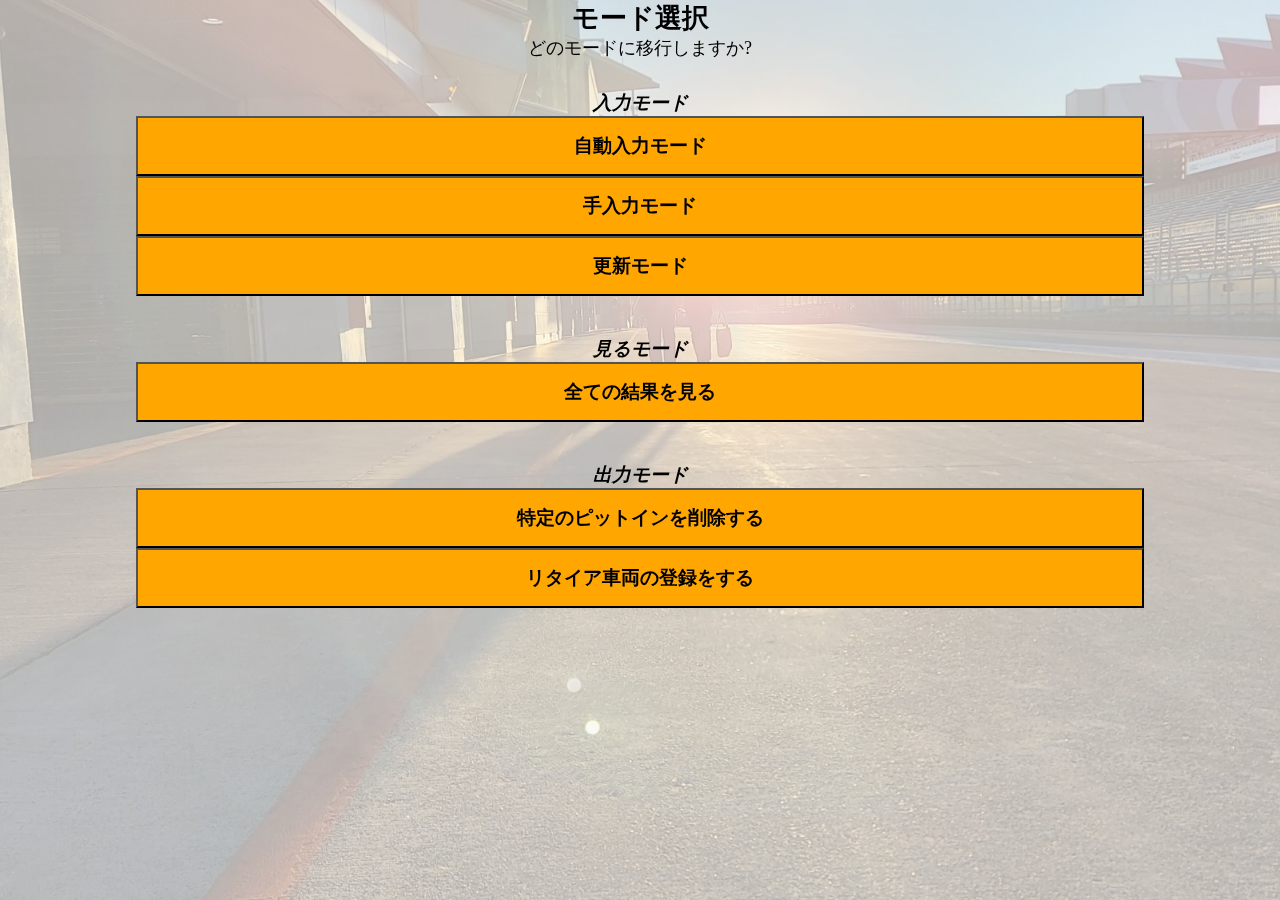
<file: index.html>
<!doctype html>
<html lang="ja">
  <head>
    <meta charset="UTF-8" />
    <meta name="viewport" content="width=device-width, initial-scale=1.0" />
    <link rel="stylesheet" href="a_css/main.css" />

    <title>メイン画面</title>
  </head>
  <body>
    <header>
      <h2>モード選択</h2>
      <p>どのモードに移行しますか?</p>
    </header>

    <main>
      <article>
        <section id="enter">
          <h3>入力モード</h3>
          <button>
            <a href="html_Enter/autoEnter.html"> 自動入力モード </a>
          </button>
          <button>
            <a href="html_Enter/handEnter.html">手入力モード</a>
          </button>
          <button>
            <a href="html_Enter/updateEnter.html">更新モード</a>
          </button>
        </section>

        <section id="show">
          <h3>見るモード</h3>
          <button><a href="html_Show/showAll.html">全ての結果を見る</a></button>
        </section>

        <section id="delete">
          <h3>出力モード</h3>
          <button>
            <a href="html_Delete/deleteCar.html">特定のピットインを削除する</a>
          </button>
          <button>
            <a href="html_Delete/deleteList.html">リタイア車両の登録をする</a>
          </button>
        </section>
      </article>
    </main>
  </body>
</html>
</file>
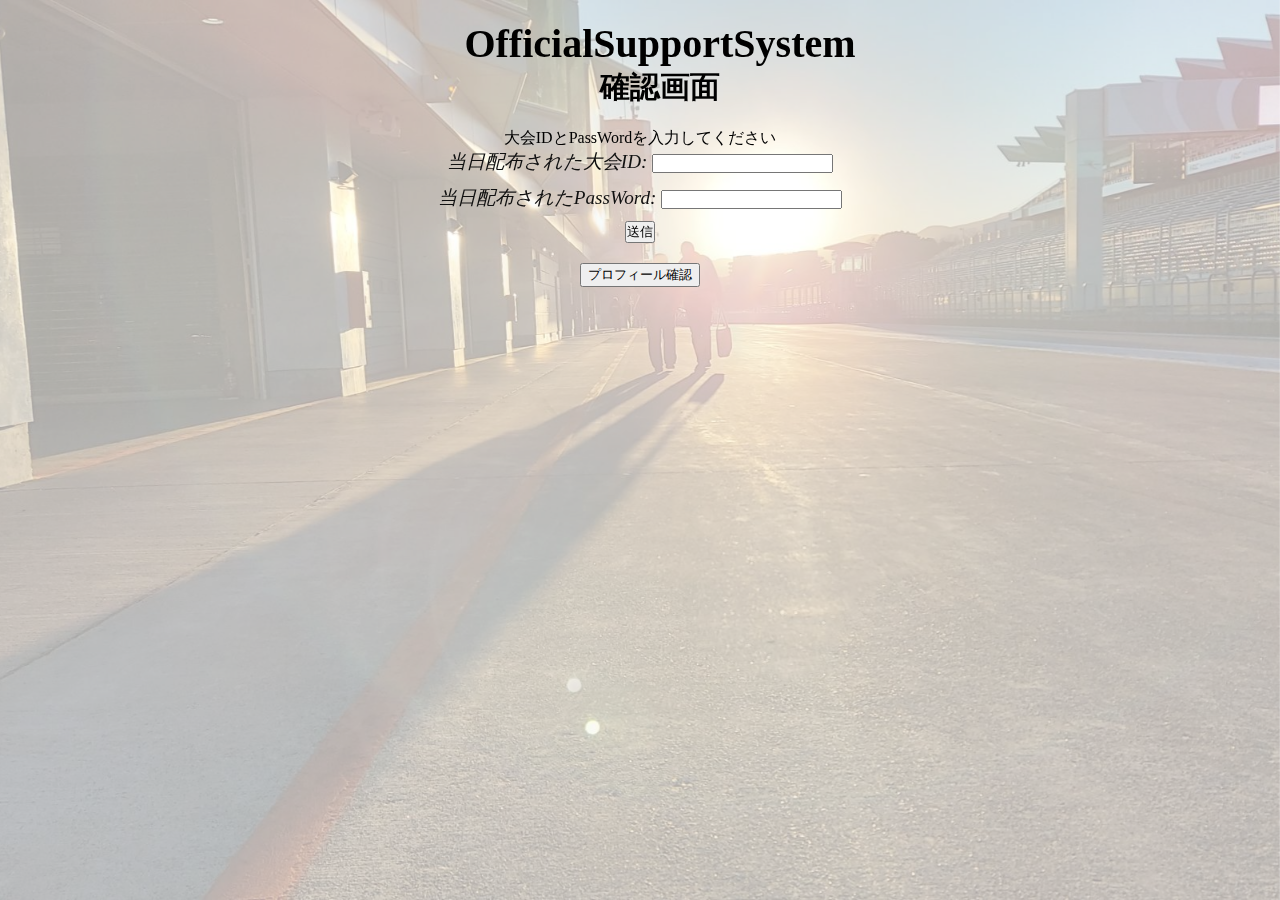
<file: conform.html>
<!doctype html>
<html lang="ja">
  <head>
    <meta charset="UTF-8" />
    <meta name="viewport" content="width=device-width, initial-scale=1.0" />
    <link rel="stylesheet" href="a_css/conform.css" />
    <script defer src="a_js/conform.js"></script>
    <title>確認画面</title>
  </head>
  <body>
    <header>
      <h1>OfficialSupportSystem</h1>
      <h2>確認画面</h2>
    </header>

    <main>
      <article id="main">
        <p>大会IDとPassWordを入力してください</p>

        <form id="form" method="post" action="">
          <section>
            <label for="todayId">当日配布された大会ID:</label>
            <input type="text" id="todayId" name="todayId" required />
          </section>

          <section>
            <label for="todayPass">当日配布されたPassWord:</label>
            <input type="password" id="todayPass" name="todayPass" required />
          </section>

          <input type="submit" id="submit" value="送信" />
        </form>

        <button id="conformBtn" onclick="prof()">プロフィール確認</button>
      </article>

      <article id="conform" style="display: none">
        <h2>プロフィール</h2>
        <p id="textUser">利用者ID:</p>
        <p id="textNum">会員番号:</p>
        <p id="textCir">所属サーキット:</p>

        <button id="backBtn" onclick="back()">戻る</button>
        <button id="changeBtn" onclick="change()">変更</button>
      </article>

      <article id="changed" style="display: none">
        <form action="" method="post">
          <section>
            <label for="userId">利用者ID</label>
            <input type="text" id="userId" name="userId" />
          </section>

          <section>
            <label for="circuit">所属サーキットを選択</label>
            <select id="circuit" name="circuit">
              <option value="">-- 選択してください --</option>
              <option value="fuji">富士SpeedWay</option>
              <option value="motegi">ツインリンクもてぎ</option>
              <option value="sugo">スポーツランド菅生</option>
              <option value="suzuka">鈴鹿</option>
              <option value="okayama">岡山国際</option>
              <option value="oita">オートポリス</option>
              <option value="other">その他</option>
              <option value="none">無所属</option>
            </select>
          </section>

          <input type="submit" id="changeSubmit" value="保存" />
        </form>

        <button id="cancelBtn" onclick="cancel()">キャンセル</button>
      </article>
    </main>
  </body>
</html>
</file>
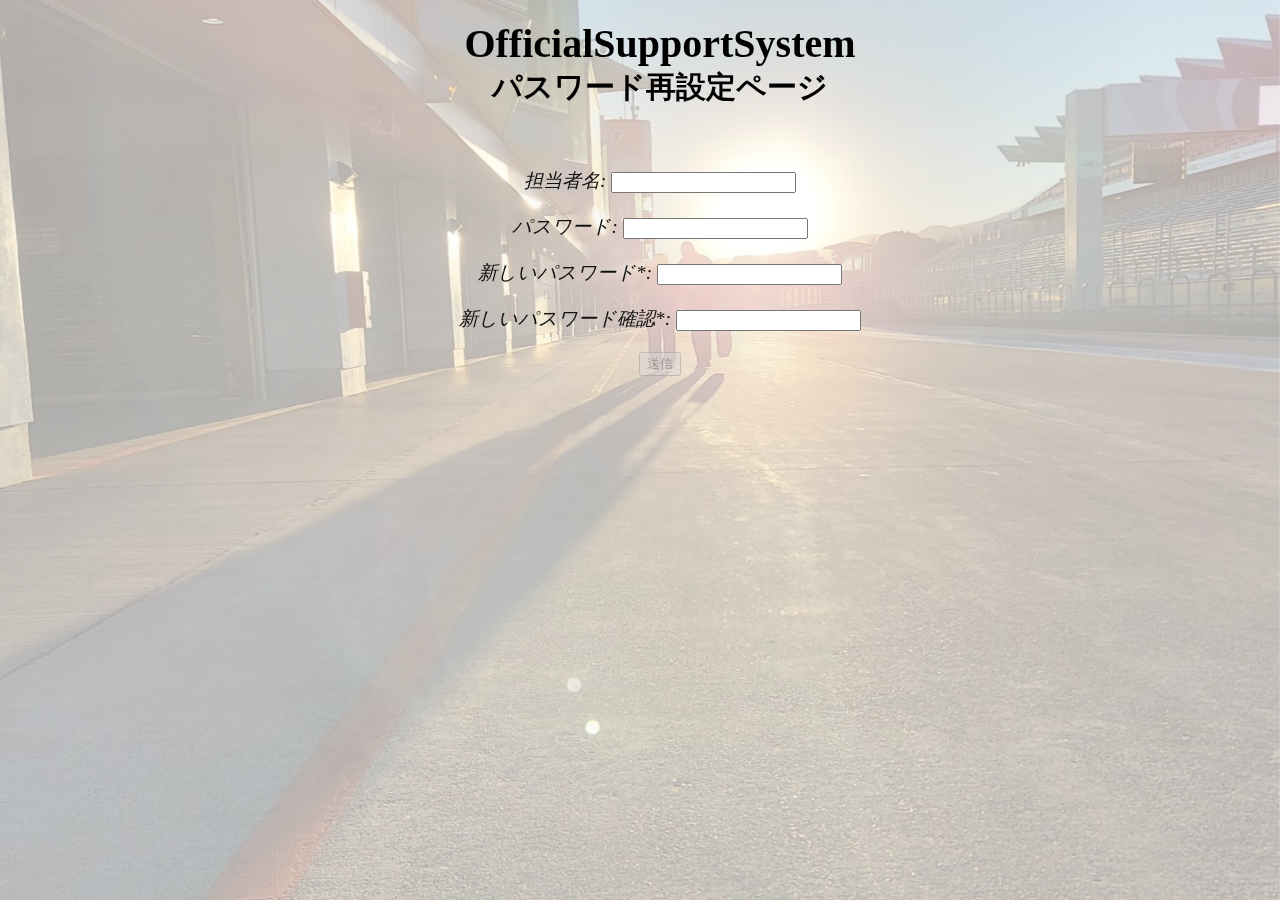
<file: forgetPass.html>
<!doctype html>
<html lang="ja">
  <head>
    <meta charset="UTF-8" />
    <meta name="viewport" content="width=device-width, initial-scale=1.0" />
    <link rel="stylesheet" href="a_css/formPage.css" />
    <script defer src="a_js/passCheck.js"></script>
    <script defer src="a_js/passConfirmChecl.js"></script>
    <script defer src="a_js/forgetPass.js"></script>
    <title>パスワード再設定</title>
  </head>
  <body>
    <header>
      <h1>OfficialSupportSystem</h1>
      <h2>パスワード再設定ページ</h2>
    </header>

    <main>
      <article id="formarea">
        <form method="post" id="form">
          <section>
            <label for="username">担当者名:</label>
            <input
              type="text"
              id="username"
              name="username"
              required
              minlength="4"
              maxlength="20"
              pattern="[ぁ-んァ-ヶヲ-ン\u4E00-\u9FFF\u3400-\u4DBFー・]+"
              title="ひらがな・カタカナ・漢字で入力してください（4文字〜20文字以内）"
            />
          </section>

          <section>
            <label for="password">パスワード:</label>
            <input
              type="password"
              id="password"
              name="password"
              minlength="6"
              maxlength="20"
              required
            />
            <br />
            <small id="errMsg"></small>
          </section>

          <section>
            <label for="newPassword">新しいパスワード*:</label>
            <input
              type="password"
              id="newPassword"
              name="newPassword"
              minlength="6"
              maxlength="30"
              required
            /><br />
            <small id="newPassErrMsg"></small>
          </section>

          <section>
            <label for="passConfirm">新しいパスワード確認*:</label>
            <input
              type="password"
              id="passConfirm"
              minlength="6"
              maxlength="30"
              required
            /><br />
            <small id="passConfError"></small>
          </section>

          <input type="submit" value="送信" id="submitBtn" disabled />
        </form>
      </article>

      <article id="msgarea">
        <p>パスワード再設定に成功！</p>
      </article>
    </main>
  </body>
</html>
</file>
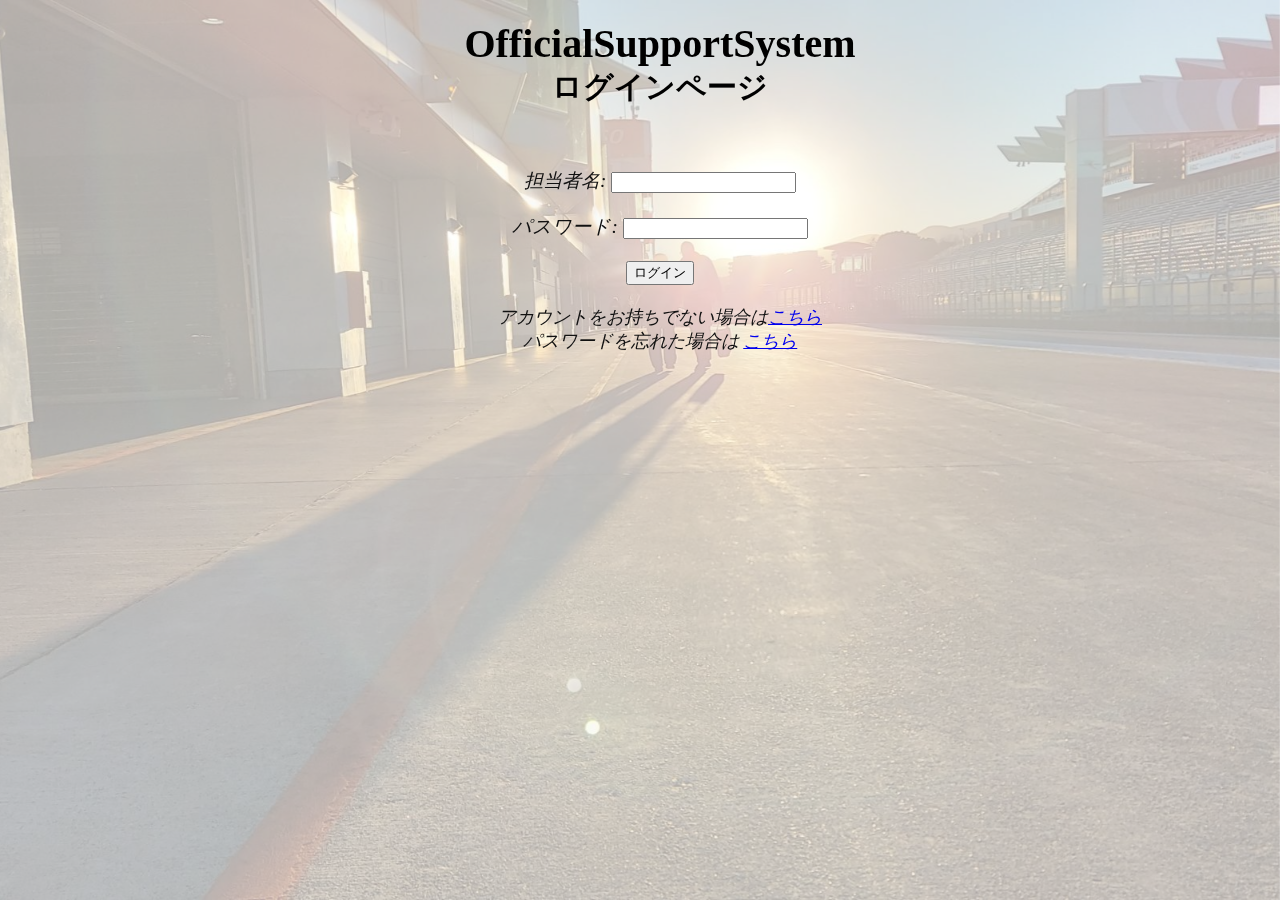
<file: login.html>
<!doctype html>
<html lang="ja">
  <head>
    <meta charset="UTF-8" />
    <meta name="viewport" content="width=device-width, initial-scale=1.0" />
    <link rel="stylesheet" href="a_css/formPage.css" />
    <script defer src="a_js/passCheck.js"></script>
    <script defer src="a_js/login.js"></script>
    <title>ログイン画面</title>
  </head>
  <body>
    <header>
      <h1>OfficialSupportSystem</h1>
      <h2>ログインページ</h2>
    </header>

    <main>
      <article id="formarea">
        <form method="post" id="form" action="/login">
          <section>
            <label for="username">担当者名:</label>
            <input
              type="text"
              id="username"
              name="username"
              required
              minlength="4"
              maxlength="20"
              pattern="[ぁ-んァ-ヶヲ-ン\u4E00-\u9FFF\u3400-\u4DBFー・]+"
              title="ひらがな・カタカナ・漢字で入力してください（4文字〜20文字以内）"
            />
          </section>

          <section>
            <label for="password">パスワード:</label>
            <input
              type="password"
              id="password"
              name="password"
              minlength="6"
              maxlength="20"
              required
            />
            <br />
            <small id="errMsg"></small>
          </section>

          <section>
            <input type="submit" id="submit" value="ログイン" />
          </section>
        </form>

        <p>アカウントをお持ちでない場合は<a href="regist.html">こちら</a></p>
        <p>パスワードを忘れた場合は <a href="forgetPass.html">こちら</a></p>
      </article>

      <article id="msgarea">
        <p>ログインに成功！</p>
      </article>
    </main>
  </body>
</html>
</file>
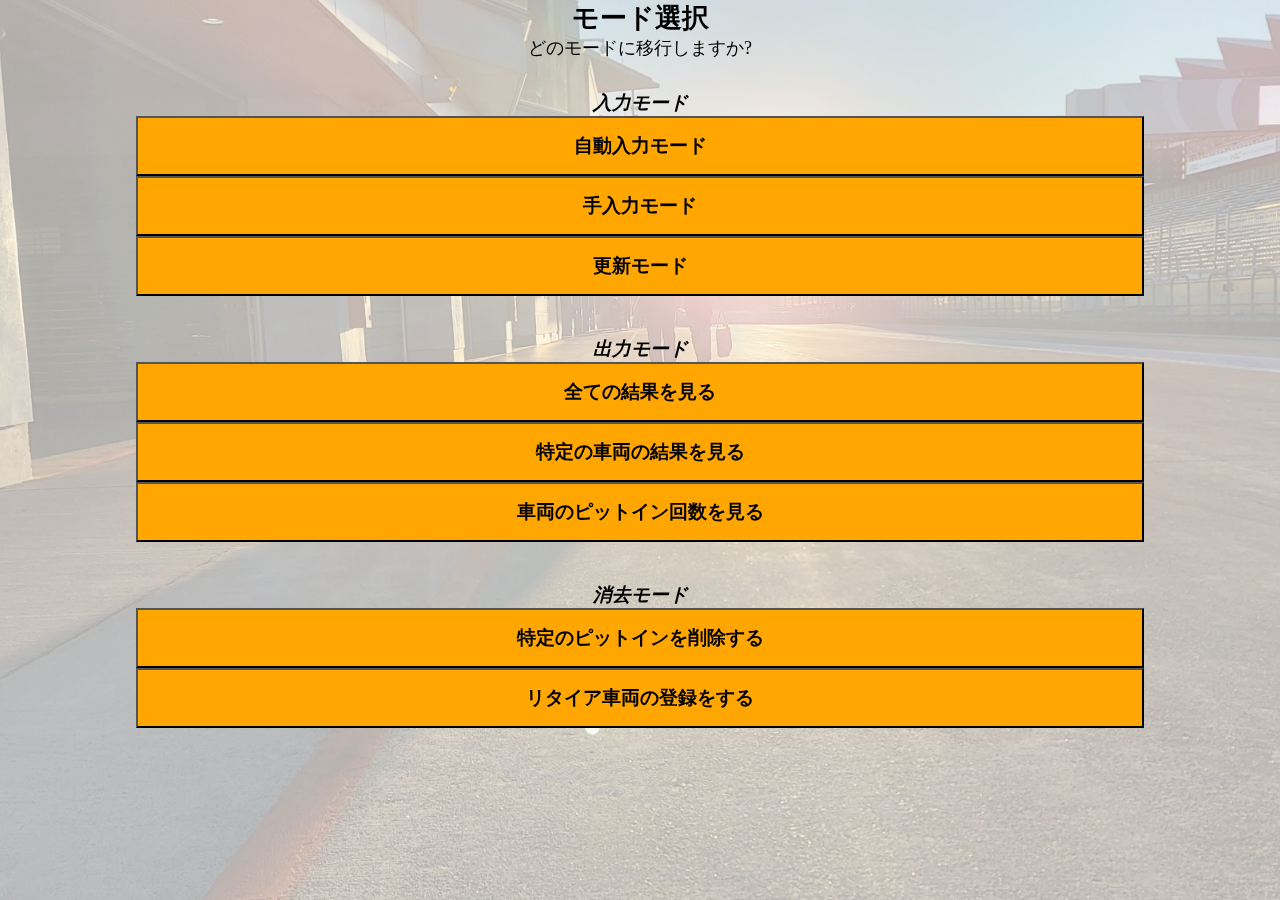
<file: main.html>
<!DOCTYPE html>
<html lang="ja">
  <head>
    <meta charset="UTF-8" />
    <meta name="viewport" content="width=device-width, initial-scale=1.0" />
    <link rel="stylesheet" href="a_css/main.css" />

    <title>メイン画面</title>
  </head>
  <body>
    <header>
      <h2>モード選択</h2>
      <p>どのモードに移行しますか?</p>
    </header>

    <main>
      <article>
        <section id="enter">
          <h3>入力モード</h3>
          <button>
            <a href="html_Enter/autoEnter.html"> 自動入力モード </a>
          </button>
          <button>
            <a href="html_Enter/handEnter.html">手入力モード</a>
          </button>
          <button>
            <a href="html_Enter/updateEnter.html">更新モード</a>
          </button>
        </section>

        <section id="show">
          <h3>出力モード</h3>
          <button><a href="html_Show/showAll.html">全ての結果を見る</a></button>
          <button>
            <a href="html_Show/showCar.html">特定の車両の結果を見る</a>
          </button>
          <button>
            <a href="html_Show/showPit.html">車両のピットイン回数を見る</a>
          </button>
        </section>

        <section id="delete">
          <h3>消去モード</h3>
          <button>
            <a href="html_Delete/deleteCar.html">特定のピットインを削除する</a>
          </button>
          <button>
            <a href="html_Delete/deleteList.html">リタイア車両の登録をする</a>
          </button>
        </section>
      </article>
    </main>
  </body>
</html>
</file>
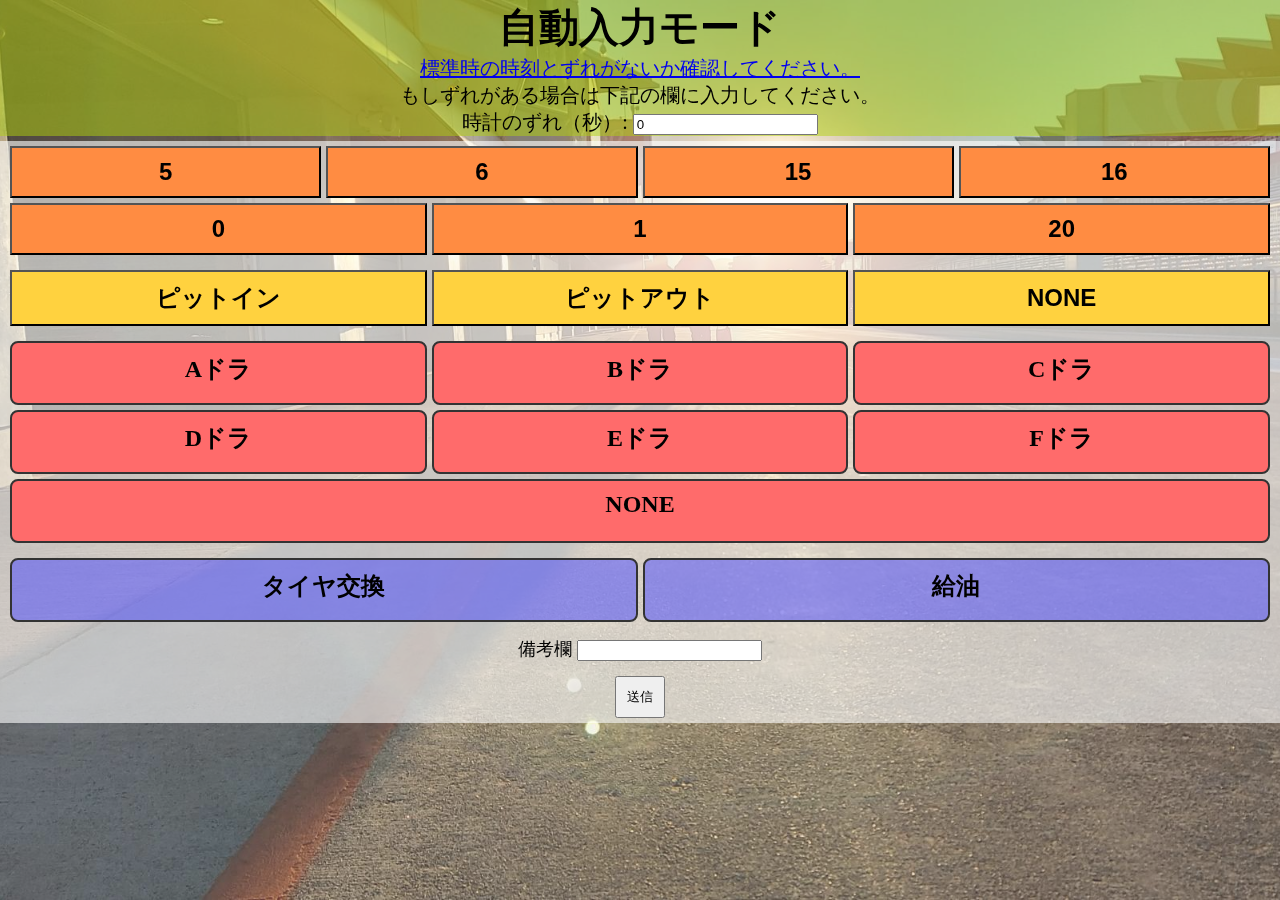
<file: html_Enter/autoEnter.html>
<!DOCTYPE html>
<html lang="ja">
  <head>
    <meta charset="UTF-8" />
    <meta name="viewport" content="width=device-width, initial-scale=1.0" />
    <link rel="stylesheet" href="../a_css/autoEnter.css" />
    <script src="../a_js/autoEnter.js"></script>
    <title>autoEnter</title>
  </head>
  <body>
    <header>
      <div id="toast"></div>
      <h1>自動入力モード</h1>
      <p>
        <a href="https://time.is/ja/Tokyo" target="_blank"
          >標準時の時刻とずれがないか確認してください。</a
        ><br />
        もしずれがある場合は下記の欄に入力してください。
      </p>
      <label for="offset">時計のずれ（秒）:</label>
      <input type="number" id="offset" value="0" required />
    </header>

    <main>
      <form id="myForm" method="post" action="">
        <section id="carNum"></section>

        <section id="Time">
          <!-- <h2>時間</h2> -->
          <button type="button" id="inTime">ピットイン</button>

          <button type="button" id="outTime">ピットアウト</button>

          <button type="button" id="noneTime">NONE</button>
        </section>

        <section id="Driver">
          <!-- <h2>交代したドライバー</h2> -->
          <input type="radio" name="driver" id="driverA" value="A" />
          <label for="driverA">Aドラ</label>

          <input type="radio" name="driver" id="driverB" value="B" />
          <label for="driverB">Bドラ</label>

          <input type="radio" name="driver" id="driverC" value="C" />
          <label for="driverC">Cドラ</label>

          <input type="radio" name="driver" id="driverD" value="D" />
          <label for="driverD">Dドラ</label>

          <input type="radio" name="driver" id="driverE" value="E" />
          <label for="driverE">Eドラ</label>

          <input type="radio" name="driver" id="driverF" value="F" />
          <label for="driverF">Fドラ</label>

          <input type="radio" name="driver" id="driverNone" value="none" />
          <label for="driverNone">NONE</label>
        </section>

        <section id="task">
          <!-- <h2>作業内容</h2> -->
          <input type="checkbox" id="tires" value="tire" />
          <label for="tires">タイヤ交換</label>

          <input type="checkbox" id="oils" value="oil" />
          <label for="oils">給油</label>
        </section>

        <section id="notes">
          備考欄
          <input type="text" id="note" maxlength="200" />
        </section>

        <section id="submits">
          <input type="submit" id="submit" value="送信" />
        </section>
      </form>
    </main>
  </body>
</html>
</file>
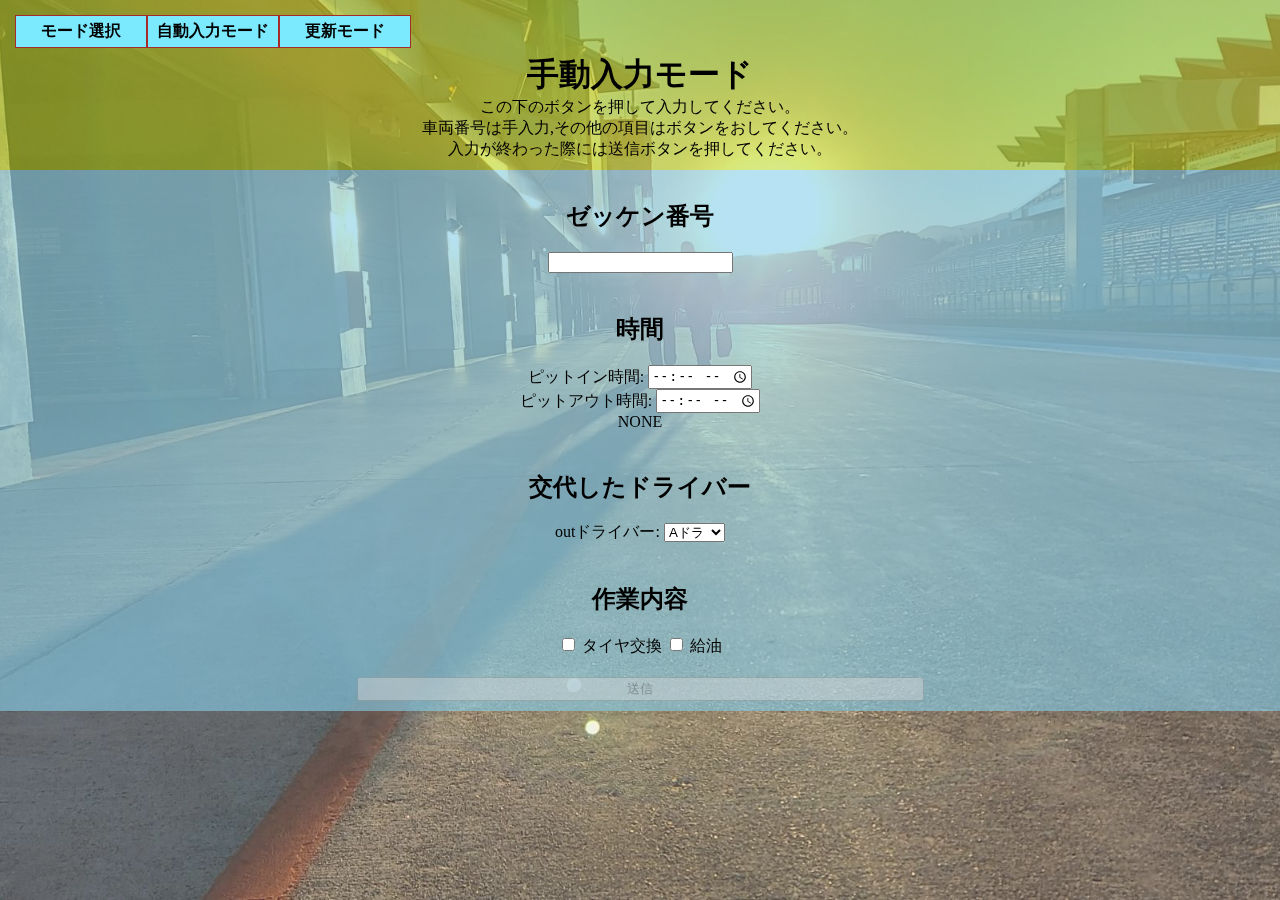
<file: html_Enter/handEnter.html>
<!DOCTYPE html>
<html lang="ja">
  <head>
    <meta charset="UTF-8" />
    <meta name="viewport" content="width=device-width, initial-scale=1.0" />
    <link rel="stylesheet" href="../a_css/handEnter.css" />
    <script src="../a_js/handEnter.js"></script>
    <title>handEnter</title>
  </head>
  <body>
    <header>
      <nav>
        <ul>
          <li><a href="../main.html">モード選択</a></li>
          <li><a href="autoEnter.html">自動入力モード</a></li>
          <li><a href="updateEnter.html">更新モード</a></li>
        </ul>
      </nav>

      <h1>手動入力モード</h1>
      <p>
        この下のボタンを押して入力してください。<br />
        車両番号は手入力,その他の項目はボタンをおしてください。<br />
        入力が終わった際には送信ボタンを押してください。
      </p>
    </header>

    <main>
      <form name="handEnter" method="post">
        <section id="enterCarNum">
          <label for="carNum">
            <h2>ゼッケン番号</h2>
            <input type="text" id="carNum" min="2" max="3" required />
          </label>
        </section>

        <section id="enterTime">
          <h2>時間</h2>
          <label for="inTime">ピットイン時間:</label>
          <input type="time" id="inTime" /><br />

          <label for="outTime">ピットアウト時間:</label>
          <input type="time" id="outTime" /><br />

          <label for="noneTime">NONE</label>
          <input type="hidden" name="noneTime" id="noneTime" value="none" />
        </section>

        <section id="enterDriver">
          <h2>交代したドライバー</h2>
          <!-- <label for="inDriver">
            inドライバー:
            <select name="inDriver" id="inDriver" required>
              <option value="driverA" selected>Aドラ</option>
              <option value="driverB">Bドラ</option>
              <option value="driverC">Cドラ</option>
              <option value="driverD">Dドラ</option>
              <option value="driverE">Eドラ</option>
              <option value="driverF">Fドラ</option>
              <option value="driverNone">NONE</option>
            </select>
            ≫
          </label> -->

          <label for="outDriver">outドライバー:</label>

          <select name="outDriver" id="outDriver" required>
            <option value="driverA" selected>Aドラ</option>
            <option value="driverB">Bドラ</option>
            <option value="driverC">Cドラ</option>
            <option value="driverD">Dドラ</option>
            <option value="driverE">Eドラ</option>
            <option value="driverF">Fドラ</option>
            <option value="driverNone">NONE</option>
          </select>
        </section>

        <section id="otherTask">
          <h2>作業内容</h2>
          <input type="checkbox" name="task" id="tires" value="tire" />
          <label for="tires">タイヤ交換</label>

          <input type="checkbox" name="task" id="oils" value="oil" />
          <label for="oils">給油</label>
        </section>

        <section>
          <input type="submit" id="submitBnt" value="送信" disabled />
        </section>
      </form>
    </main>
  </body>
</html>
</file>
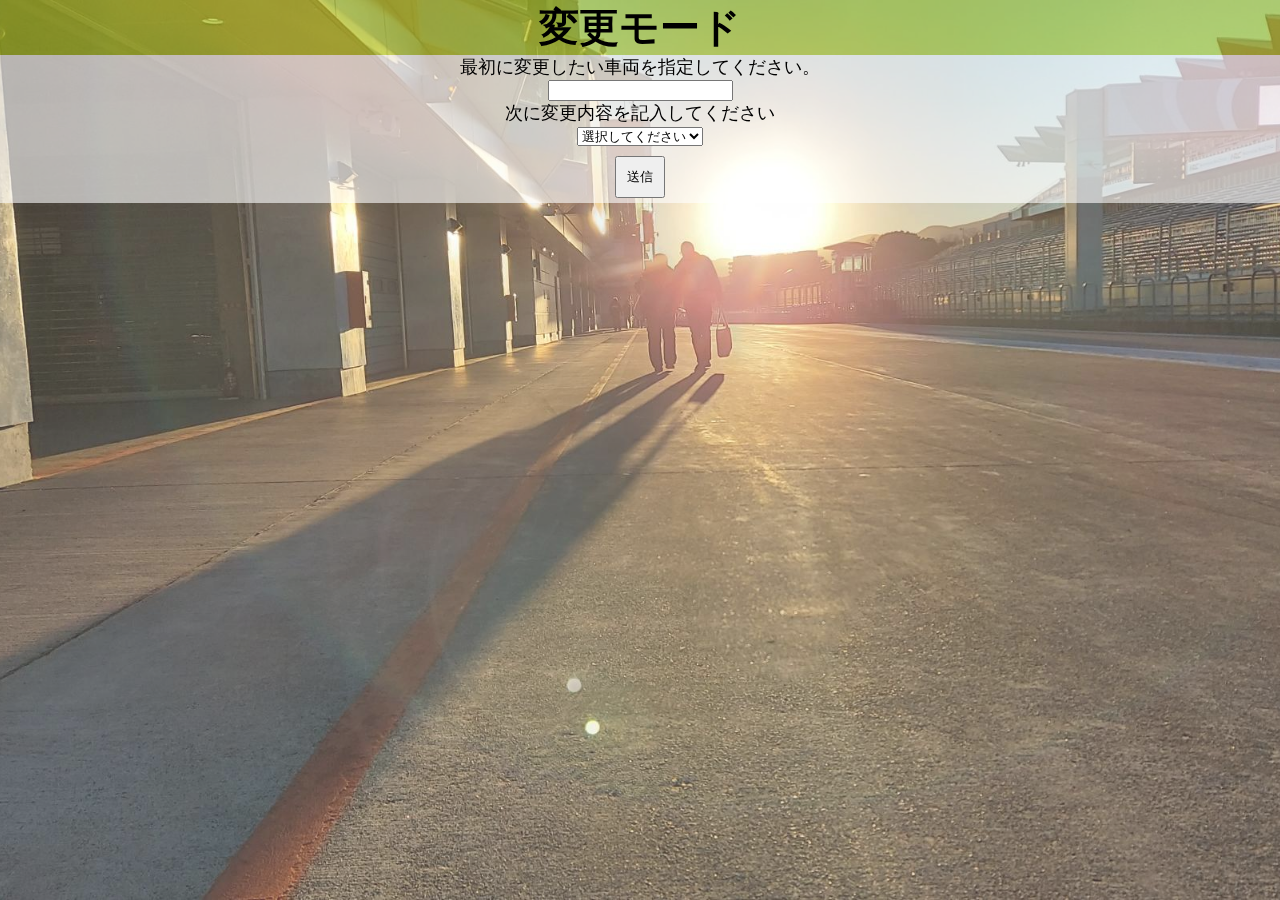
<file: html_Enter/updateEnter.html>
<!doctype html>
<html lang="ja">
  <head>
    <meta charset="UTF-8" />
    <meta name="viewport" content="width=device-width, initial-scale=1.0" />
    <link rel="stylesheet" href="../a_css/updateEnter.css" />
    <script defer src="../a_js/updateEnter.js"></script>
    <title>updateEnter</title>
  </head>

  <body>
    <header>
      <h1>変更モード</h1>
    </header>

    <main>
      <article>
        <p>最初に変更したい車両を指定してください。</p>
        <input type="number" id="carNumber" max="999" />

        <div id="showCarData"></div>
      </article>

      <p>次に変更内容を記入してください</p>

      <form id="myForm" method="post" action="">
        <input type="hidden" id="carNum" name="carNum" />

        <select name="selection" id="selection">
          <!-- １が記録変更　２がリタイア -->
          <option value="">選択してください</option>
          <option value="1">監視記録変更</option>
          <option value="2">リタイア</option>
        </select>

        <article id="retire" style="display: none">
          <h2>リタイア事項</h2>
          <input type="text" id="reason" maxlength="200" />
        </article>

        <article id="change" style="display: none">
          <label for="when">何回目のピットイン？</label>
          <input type="number" id="when" maxlength="2" />

          <h2>ピット時間</h2>
          <section id="Time">
            <label for="inTime">イン</label>
            <input type="time" id="inTime" />

            <label for="outTime">アウト</label>
            <input type="time" id="outTime" />

            <label for="noneTime">ガレージ</label>
            <input type="time" id="noneTime" />
          </section>

          <h2>交代したドライバー</h2>
          <section id="Driver">
            <br />
            <input type="radio" name="driver" id="driverA" value="A" />
            <label for="driverA">Aドラ</label>

            <input type="radio" name="driver" id="driverB" value="B" />
            <label for="driverB">Bドラ</label>

            <input type="radio" name="driver" id="driverC" value="C" />
            <label for="driverC">Cドラ</label>

            <input type="radio" name="driver" id="driverD" value="D" />
            <label for="driverD">Dドラ</label>

            <input type="radio" name="driver" id="driverE" value="E" />
            <label for="driverE">Eドラ</label>

            <input type="radio" name="driver" id="driverF" value="F" />
            <label for="driverF">Fドラ</label>

            <input type="radio" name="driver" id="driverNone" value="none" />
            <label for="driverNone">NONE</label>
          </section>

          <h2>作業内容</h2>
          <section id="task">
            <input type="checkbox" id="tires" value="tire" />
            <label for="tires">タイヤ交換</label>

            <input type="checkbox" id="oils" value="oil" />
            <label for="oils">給油</label>
          </section>

          <h2>備考欄</h2>
          <section id="notes">
            <input type="text" id="note" maxlength="200" />
          </section>
        </article>

        <section id="submits">
          <input type="submit" id="submit" value="送信" />
        </section>
      </form>
    </main>
  </body>
</html>
</file>
<file: a_css/main.css>
@charset "utf-8";
/* 背景と全体の設定 */
body {
  margin: 0;
  padding: 0;
  text-align: center;
  position: relative;
  z-index: 0;
}

body::before {
  content: "";
  position: fixed;
  top: 0;
  left: 0;
  right: 0;
  bottom: 0;
  background: url(../a_image/body.jpg) center center / cover no-repeat;
  z-index: -2;
}

body::after {
  content: "";
  position: fixed;
  top: 0;
  left: 0;
  right: 0;
  bottom: 0;
  background-color: rgba(255, 255, 255, 0.65); /* ← 明るめに色を抑える */
  z-index: -1;
}

/* 初期化 */
h2,
h3,
p,
button {
  margin: 0px;
  padding: 0px;
}
/* ヘッダー */
header {
  margin-bottom: 10px;
  padding: 0px;
  font-size: 18px;
}

/* メイン */
main {
  margin: 0px;
  padding: 0px;
  font-style: oblique;
}

section {
  margin: 20px auto;
  padding: 10px;
}

/* リンク*/
a {
  color: black;
  text-decoration: none; /* 下線を消す */
}

a:visited {
  color: purple;
}

button {
  padding: 15px;
  width: 80%;
  min-width: 100px;
  min-height: 60px;
  font-size: larger;
  font-weight: bold;
  background-color: #ffa600; /* ソフトオレンジの色を指定 */
}

@media screen and (max-width: 450px) {
  bottom {
    font-size: auto;
  }
}
</file>
<file: a_css/conform.css>
@charset "utf-8";
/* 背景と全体の設定 */
body {
  margin: 0;
  padding: 0;

  height: 100%;
  display: flex;
  flex-direction: column;

  text-align: center;
  position: relative;
  z-index: 0;
}

body::before {
  content: "";
  position: fixed;
  top: 0;
  left: 0;
  right: 0;
  bottom: 0;
  background: url(../a_image/body.jpg) center center / cover no-repeat;
  z-index: -2;
}

body::after {
  content: "";
  position: fixed;
  top: 0;
  left: 0;
  right: 0;
  bottom: 0;
  background-color: rgba(255, 255, 255, 0.65);
  z-index: -1;
}

/* 初期化 */
h1,
h2,
p,
input,
label,
small {
  margin: 0px;
  padding: 0px;
}
/* ヘッダー */
header {
  margin: 20px;
  flex: 0 0 20%;
  width: 100%;
  font-size: 20px;
}

/* メイン */
main form {
  margin-bottom: 20px;
}

#conform p {
  padding: 10px;
}

section {
  margin-bottom: 10px;
  width: 100%;
  font-style: oblique;
  font-size: larger;
  color: #111;
}

/* 色設定 */
a:visited {
  color: #444;
}

/* スマホ対応 */
@media screen and (max-width: 450px) {
  body {
    font-size: 14px;
  }
}
</file>
<file: a_css/formPage.css>
@charset "utf-8";
/* 各種FORMのスタイル　login, regist, forgetPass */

/* 背景と全体の設定 */
body {
  margin: 0;
  padding: 0;

  height: 100%;
  display: flex;
  flex-direction: column;

  text-align: center;
  position: relative;
  z-index: 0;
}

body::before {
  content: "";
  position: fixed;
  top: 0;
  left: 0;
  right: 0;
  bottom: 0;
  background: url(../a_image/body.jpg) center center / cover no-repeat;
  z-index: -2;
}

body::after {
  content: "";
  position: fixed;
  top: 0;
  left: 0;
  right: 0;
  bottom: 0;
  background-color: rgba(255, 255, 255, 0.65);
  z-index: -1;
}

/* 初期化 */
h1,
h2,
p,
label,
small {
  margin: 0px;
  padding: 0px;
}
/* ヘッダー */
header {
  margin: 20px;
  flex: 0 0 20%;
  width: 100%;
  font-size: 20px;
}

/* メイン */
main {
  padding: 20px;
  width: 100%;

  font-style: oblique;
  color: #111;
}

section {
  margin: 20px auto;
  font-size: larger;
}

p {
  font-size: large;
}

#msgarea {
  display: none;
  color: green;
}

/* スモール */
a:visited {
  color: #444;
}

/* スマホ対応 */
@media screen and (max-width: 450px) {
  body {
    font-size: 14px;
  }
}
</file>
<file: a_css/autoEnter.css>
@charset "utf-8";
/* 背景と全体の設定 */
body {
  margin: 0;
  padding: 0;
  width: 100%;
  height: 100%;
  text-align: center;
  position: relative;
  z-index: 0;
}

body::before {
  content: "";
  position: fixed;
  top: 0;
  left: 0;
  right: 0;
  bottom: 0;
  background: url(../a_image/body.jpg) center center / cover no-repeat;
  z-index: -2;
}

body::after {
  content: "";
  position: fixed;
  top: 0;
  left: 0;
  right: 0;
  bottom: 0;
  background-color: rgba(255, 255, 255, 0.2); /* ← 明るめに色を抑える */
  z-index: -1;
}

/* 初期化 */
h1,
h2,
label,
p {
  margin: 0px;
  padding: 0px;
}
/* ヘッダー */
header {
  background-color: rgba(177, 210, 12, 0.5);
  margin: 0;
  padding: 0;
  font-size: 12px;
}

/* メイン */
main {
  margin: 0px;
  padding: 0px;
  font-size: 18px;
  background-color: rgba(255, 255, 255, 0.6);
}

/* ボタン：全体設定 */
section {
  margin: 5px;
  padding: 5px;

  display: flex;
  gap: 5px;
  flex-wrap: wrap;
  justify-content: space-between;
  align-items: stretch;
}
/* ボタン：詳細設定 */
/* 車両ボタン */
#carNum button {
  flex: 1 1 calc(25% - 10px);
  min-height: 50px;
  font-size: 15px;
  font-weight: bold;
  background-color: #ff8c42;
}

/* 時間ボタン */
#Time button,
#Time p {
  flex: 1 1 calc(33% - 10px);
  font-size: 15px;
  min-height: 40px;
  font-weight: bold;
  background-color: #ffd23f;
}

/* ラジオボタン・チェックボタン */
#Driver input,
#task input {
  display: none; /* 元のラジオボタンは非表示 */
}

#Driver input + label,
#task input + label {
  flex: 1 1 calc(24% - 10px);
  min-height: 40px;

  font-weight: bold;
  border: 2px solid #333;
  border-radius: 8px;
  cursor: pointer;
}

/* ボタンの色設定 */
#Driver input + label {
  background-color: #ff6b6b;
}

#task input + label {
  background-color: rgba(70, 70, 255, 0.5);
}

#carNum .carBtn.selected,
#Driver input:checked + label,
#task input:checked + label {
  background-color: #0066cc;
  color: #fff;
}

/* 備考欄 */
#notes,
#submits {
  display: block;
}

#submit {
  padding: 10px;
}

@media screen and (min-width: 400px) {
  #carNum button,
  #Time button {
    font-size: 19px;
    padding: 7px;
  }
}

@media screen and (min-width: 768px) {
  header {
    font-size: 20px;
  }

  #carNum button,
  #Time button,
  #Driver input + label,
  #task input + label {
    font-size: 24px;
    padding: 10px;
  }
}
</file>
<file: a_css/handEnter.css>
@charset "utf-8";
/* 背景と全体の設定 */
body {
  margin: 0;
  padding: 0;
  text-align: center;
  position: relative;
  z-index: 0;
}

body::before {
  content: "";
  position: fixed;
  top: 0;
  left: 0;
  right: 0;
  bottom: 0;
  background: url(../a_image/body.jpg) center center / cover no-repeat;
  z-index: -2;
}

body::after {
  content: "";
  position: fixed;
  top: 0;
  left: 0;
  right: 0;
  bottom: 0;
  background-color: rgba(255, 255, 255, 0.2); /* ← 明るめに色を抑える */
  z-index: -1;
}

/* 初期化 */
h1,
h3,
p {
  margin: 0px;
  padding: 0px;
}
/* ヘッダー */
header {
  background-color: rgba(177, 210, 12, 0.5);
  margin: 0;
  padding: 10px;
}

/* パンくずリスト nav内のulを使う前提
nav ul {
  list-style-type: none;
  text-align: left;
  margin: 0;
  padding: 0;
}

nav li {
  display: inline-block;
}

nav li::after {
  content: "≫";
  color: #999;
}

nav li:last-child::after {
  content: none;
} */

/* ヘッダー内のナビ */
nav {
  width: 100%;
  margin: 0px;
  padding: 5px;
}

nav ul {
  margin: 0px;
  padding: 0px;
  list-style-type: none;
  display: flex;
}
nav a {
  color: black;
  font-weight: bold;
  text-decoration: none;
}

nav li:hover {
  background-color: rgba(255, 183, 0, 0.8);
}

nav li {
  width: 120px;
  height: auto;
  padding: 5px;
  text-align: center;
  background: rgb(124, 234, 254);
  border: solid 1px brown;
  transition: backgraund-color 0.2s ease;
}

nav a:visited {
  color: purple;
}

/* メイン */
main {
  margin: 0px;
  margin-bottom: 20px;
  padding: 0px;
  background-color: rgba(135, 207, 235, 0.6);
}

section {
  padding: 10px;
}

button {
  font-weight: bold;
  font-size: 18px;
  background-color: orange;
  width: 45%;
  height: 50px;
}

#submitBnt {
  width: 45%;
}

@media screen and (max-width: 450px) {
}
</file>
<file: a_css/updateEnter.css>
@charset "utf-8";
/* 背景と全体の設定 */
body {
  margin: 0;
  padding: 0;
  width: 100%;
  height: 100%;
  text-align: center;
  position: relative;
  z-index: 0;
}

body::before {
  content: "";
  position: fixed;
  top: 0;
  left: 0;
  right: 0;
  bottom: 0;
  background: url(../a_image/body.jpg) center center / cover no-repeat;
  z-index: -2;
}

body::after {
  content: "";
  position: fixed;
  top: 0;
  left: 0;
  right: 0;
  bottom: 0;
  background-color: rgba(255, 255, 255, 0.2); /* ← 明るめに色を抑える */
  z-index: -1;
}

/* 初期化 */
h1,
h2,
label,
p {
  margin: 0px;
  padding: 0px;
}
/* ヘッダー */
header {
  background-color: rgba(177, 210, 12, 0.5);
  margin: 0;
  padding: 0;
  font-size: 12px;
}

/* メイン */
main {
  margin: 0px;
  padding: 0px;
  font-size: 18px;
  background-color: rgba(255, 255, 255, 0.6);
}

/* ボタン：全体設定 */
section {
  margin: 5px;
  padding: 5px;

  display: flex;
  gap: 5px;
  flex-wrap: wrap;
  justify-content: space-between;
  align-items: stretch;
}
/* ボタン：詳細設定 */

/* ラジオボタン・チェックボタン */
#Driver input,
#task input {
  display: none; /* 元のラジオボタンは非表示 */
}

#Driver input + label,
#task input + label {
  flex: 1 1 calc(24% - 10px);
  min-height: 40px;

  font-weight: bold;
  border: 2px solid #333;
  border-radius: 8px;
  cursor: pointer;
}

/* ボタンの色設定 */
#Driver input + label {
  background-color: #ff6b6b;
}

#task input + label {
  background-color: rgba(70, 70, 255, 0.5);
}

#carNum .carBtn.selected,
#Driver input:checked + label,
#task input:checked + label {
  background-color: #0066cc;
  color: #fff;
}

/* 備考欄 */
#notes,
#submits {
  display: block;
}

#submit {
  padding: 10px;
}

@media screen and (min-width: 400px) {
  #carNum button,
  #Time button {
    font-size: 19px;
    padding: 7px;
  }

  #Time input {
    font-size: 20px;
  }
}

@media screen and (min-width: 768px) {
  header {
    font-size: 20px;
  }
  #carNum button,
  #Time button,
  #Driver input + label,
  #task input + label {
    font-size: 24px;
    padding: 10px;
  }
}
</file>
